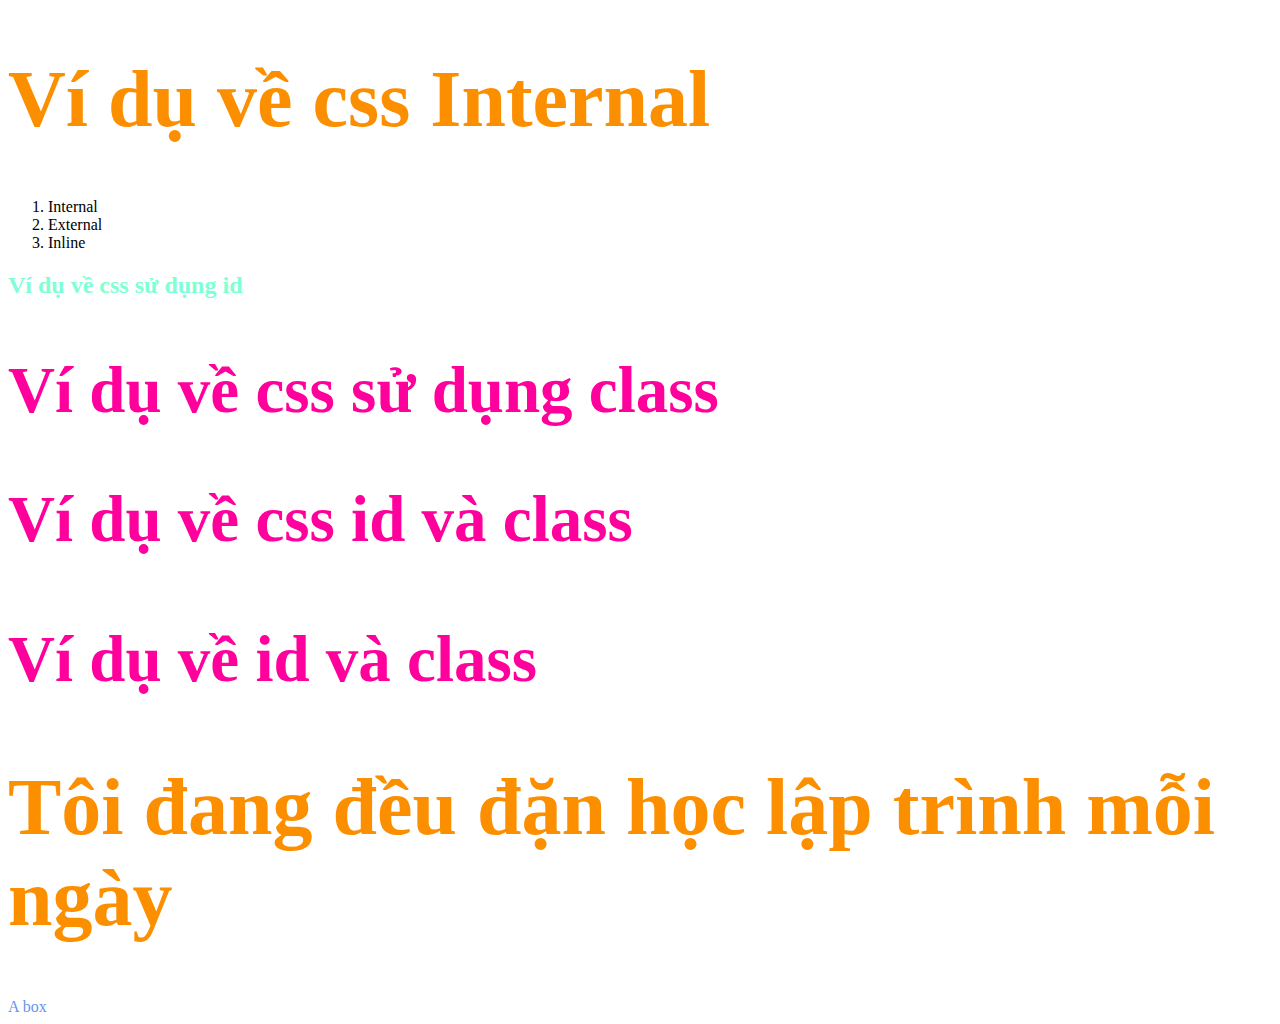
<file: Bai_2/index.html>
<!DOCTYPE html>
<html>
    <head>
        <title>Học tại F8</title>
        <meta charset="utf-8">   
        <link rel="stylesheet" href="main.css">
        <!-- <style>
            h1{
                color:rgb(252, 143, 0);
                font-size: 80px;
            }
        </style>     -->
    </head>
    <body>
        <div>
            <h1>Ví dụ về css Internal</h1>
            <ol>
                <li>Internal</li>
                <li>External</li>
                <li>Inline</li>
            </ol>
        </div>
        <div>   
            <h2 id="first-heading">Ví dụ về css sử dụng id</h2>
            <h2 class="second-heading">Ví dụ về css sử dụng class</h2>
            <h2 class="second-heading">Ví dụ về css id và class </h2>
            <h3 class="second-heading">Ví dụ về id và class</h3>
        </div>
        
        <div id="main">
            <div class="header">
                <div class="nav">
                    <div class="container">
                        <h1 class="heading">Tôi đang đều đặn học lập trình mỗi ngày</h1>   
                        <div class="footer"></div>     
                    </div>
                </div>
            </div>
        </div>
        <div>
            <div class="container">
                <div>
                    <div class="box">A box</div>
                </div>
            </div>
        </div>
    </body>
</html>
</file>
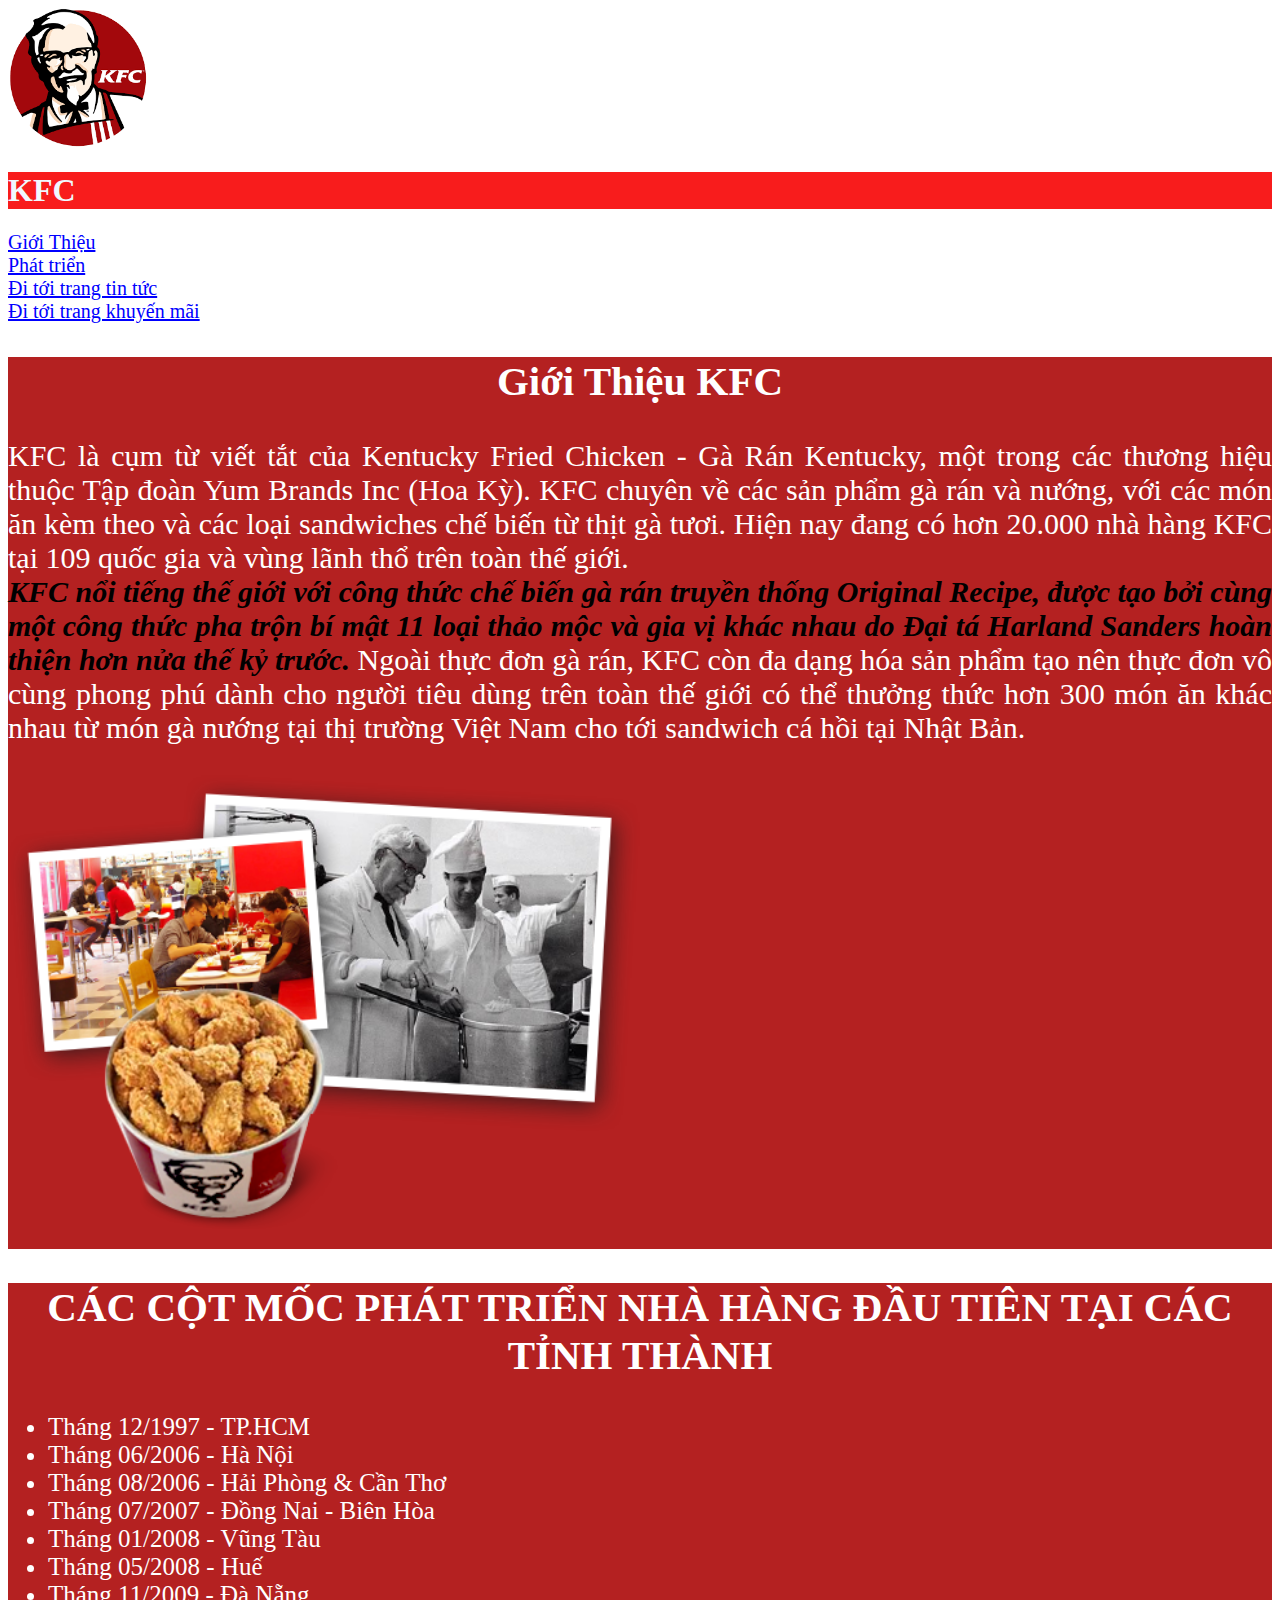
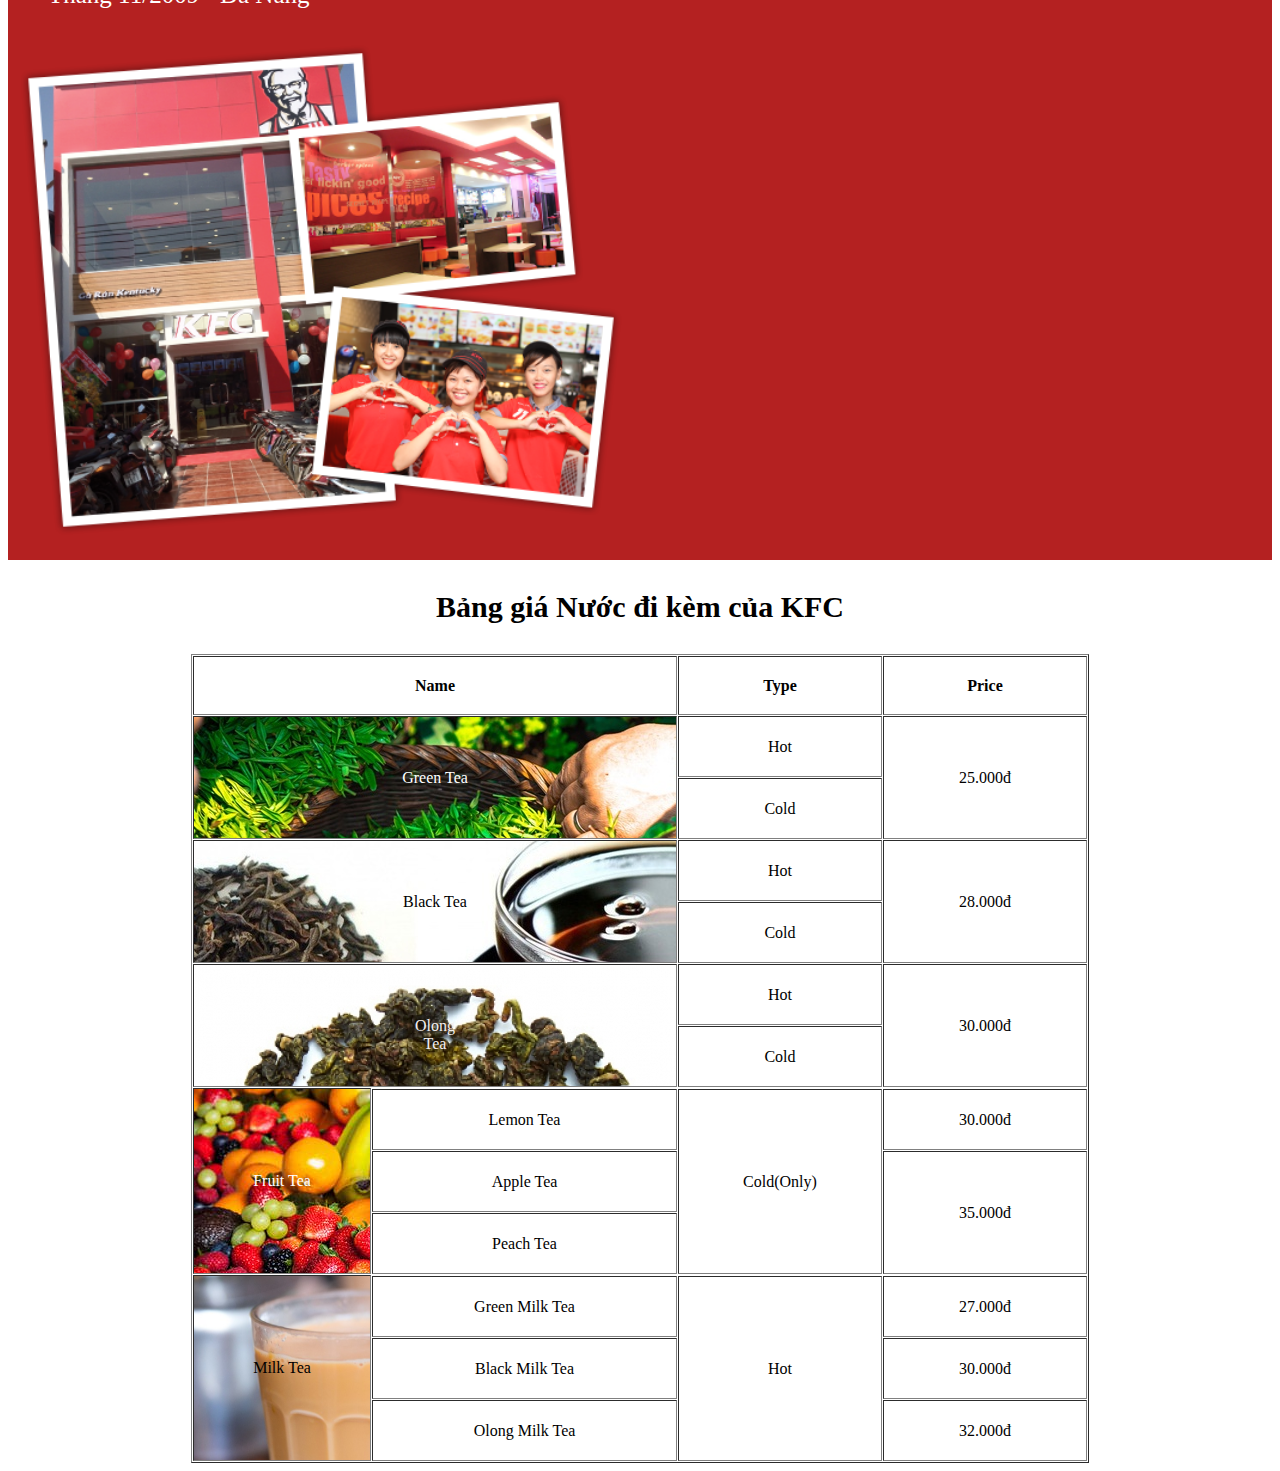
<file: Baitap_Ve_nha/baitap_KFC/index.html>
<!DOCTYPE html>
<html lang="en">

<head>
    <meta charset="UTF-8">
    <meta http-equiv="X-UA-Compatible" content="IE=edge">
    <meta name="viewport" content="width=device-width, initial-scale=1.0">
    <title>Bắt đầu đặt hàng | KFC Việt Nam</title>
    <link rel="stylesheet" href="./main.css">
</head>

<body>
    <img id="idlogo" src="./img/logo.png" alt="logo_KFC">
    <h1 id="tdKFC">KFC</h1>
    <a class="menu1" href="#tdGt">Giới Thiệu</a>
    <br>
    <a class="menu1" href="#tdGioithieu">Phát triển</a>
    <br>
    <a class="menu1" href="./page1/tintuc.html" target="blank">Đi tới trang tin tức</a>
    <br>
    <a class="menu1" href="https://kfcvietnam.com.vn/vi/khuyen-mai.html" target="blank">Đi tới trang khuyến mãi</a>
    <!-- nội dung -->
    <div class="div1">
        <h2 id="tdGt">Giới Thiệu KFC</h2>
        <p>
            KFC là cụm từ viết tắt của Kentucky Fried Chicken - Gà Rán Kentucky,
            một trong các thương hiệu thuộc Tập đoàn Yum Brands Inc (Hoa Kỳ).
            KFC chuyên về các sản phẩm gà rán và nướng, với các món ăn kèm theo
            và các loại sandwiches chế biến từ thịt gà tươi. Hiện nay đang
            có hơn 20.000 nhà hàng KFC tại 109 quốc gia và vùng lãnh thổ trên
            toàn thế giới. <br>
            <b style="color: black;">
                <i>
                    KFC nổi tiếng thế giới với công thức chế biến gà rán truyền thống
                    Original Recipe, được tạo bởi cùng một công thức pha trộn bí mật 11
                    loại thảo mộc và gia vị khác nhau do Đại tá Harland Sanders hoàn thiện
                    hơn nửa thế kỷ trước.
                </i>
            </b>
            Ngoài thực đơn gà rán, KFC còn đa dạng hóa sản phẩm tạo nên thực đơn
            vô cùng phong phú dành cho người tiêu dùng trên toàn thế giới có thể
            thưởng thức hơn 300 món ăn khác nhau từ món gà nướng tại thị trường
            Việt Nam cho tới sandwich cá hồi tại Nhật Bản.
        </p>
        <img id="pic1" src="./img/about-pic-1.png" alt="pic_gioi_thieu">
    </div>
    <!--  -->
    <!--  -->
    <div class="div1">
        <h2 id="tdGioithieu">Các cột mốc phát triển nhà hàng đầu tiên tại các tỉnh thành</h2>
        <!--  -->
        <ul id="ul1">
            <li>Tháng 12/1997 - TP.HCM</li>
            <li>Tháng 06/2006 - Hà Nội</li>
            <li>Tháng 08/2006 - Hải Phòng & Cần Thơ</li>
            <li>Tháng 07/2007 - Đồng Nai - Biên Hòa</li>
            <li>Tháng 01/2008 - Vũng Tàu</li>
            <li>Tháng 05/2008 - Huế</li>
            <li>Tháng 11/2009 - Đà Nẵng</li>
        </ul>
        <!--  -->
        <img id="pic2" src="./img/about-pic-3.png" alt="pic_phat_trien">
    </div>
    <!--  -->
    <!--  -->
    <div>
        <h3 id="tdTable1">Bảng giá Nước đi kèm của KFC</h3>
        <!--  -->
        <table id="tb1" border="1" cellspacing="1">
            <!--  -->
            <thead>
                <tr>
                    <th id="c_col1" colspan="2">Name</th>
                    <th id="c_col2">Type</th>
                    <th id="c_col3">Price</th>
                </tr>
            </thead>
            <!--  -->
            <tbody>
                <tr>
                    <td class="c_row1" rowspan="2" colspan="2" background="./img/greentea.jpg">Green Tea</td>
                    <td class="c_row2">Hot</td>
                    <td class="c_row2" rowspan="2">25.000đ</td>
                </tr>
                <!--  -->
                <tr>
                    <td class="c_row2">Cold</td>
                </tr>
                <!--  -->
                <tr>
                    <td class="c_row2" rowspan="2" colspan="2" background="./img/blacktea.jpg">Black Tea</td>
                    <td class="c_row2">Hot</td>
                    <td class="c_row2" rowspan="2">28.000đ</td>
                </tr>
                <tr>
                    <td class="c_row2">Cold</td>
                </tr>
                <tr>
                    <td class="c_row3" rowspan="2" colspan="2" background="./img/olongtea.jpg"><br>Olong <br> Tea</td>
                    <td class="c_row2">Hot</td>
                    <td class="c_row2" rowspan="2">30.000đ</td>
                </tr>
                <tr>
                    <td class="c_row2">Cold</td>
                </tr>
                <tr>
                    <td class="c_row1" rowspan="4" background="./img/fruit.jpg">Fruit Tea</td>
                </tr>
                <tr>
                    <td class="c_row2">Lemon Tea</td>
                    <td class="c_row2" rowspan="3">Cold(Only)</td>
                    <td class="c_row2">30.000đ</td>
                </tr>
                <tr>
                    <td class="c_row2">Apple Tea</td>
                    <td class="c_row2" rowspan="2">35.000đ</td>
                </tr>
                <tr>
                    <td class="c_row2">Peach Tea</td>
                </tr>
                <tr>
                    <td class="c_row2" rowspan="4" background="./img/milktea.png">Milk Tea</td>
                </tr>
                <tr>
                    <td class="c_row2">Green Milk Tea</td>
                    <td class="c_row2" rowspan="3">Hot</td>
                    <td class="c_row2">27.000đ</td>
                </tr>
                <tr>
                    <td class="c_row2">Black Milk Tea</td>
                    <td class="c_row2">30.000đ</td>
                </tr>
                <tr>
                    <td class="c_row2">Olong Milk Tea</td>
                    <td class="c_row2">32.000đ</td>
                </tr>
            </tbody>
            <!--  -->
        </table>
    </div>

</body>

</html>
</file>
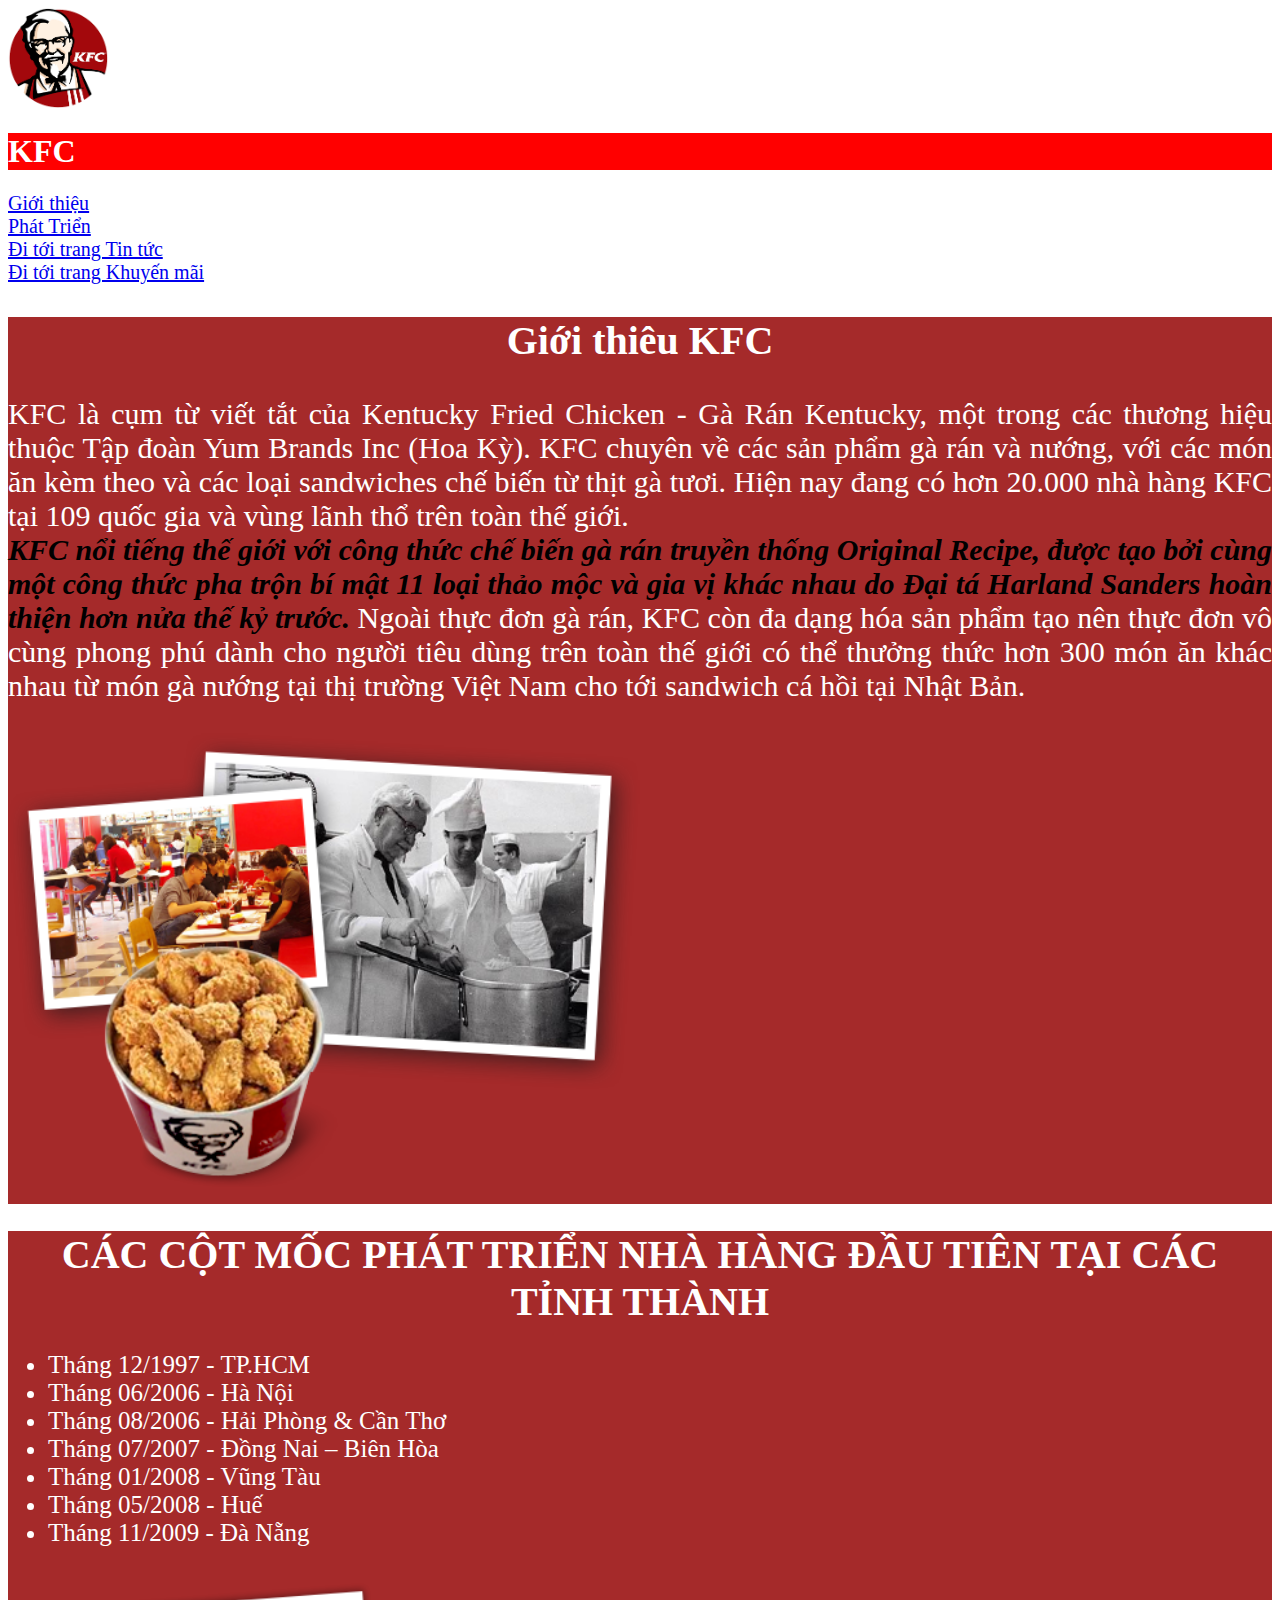
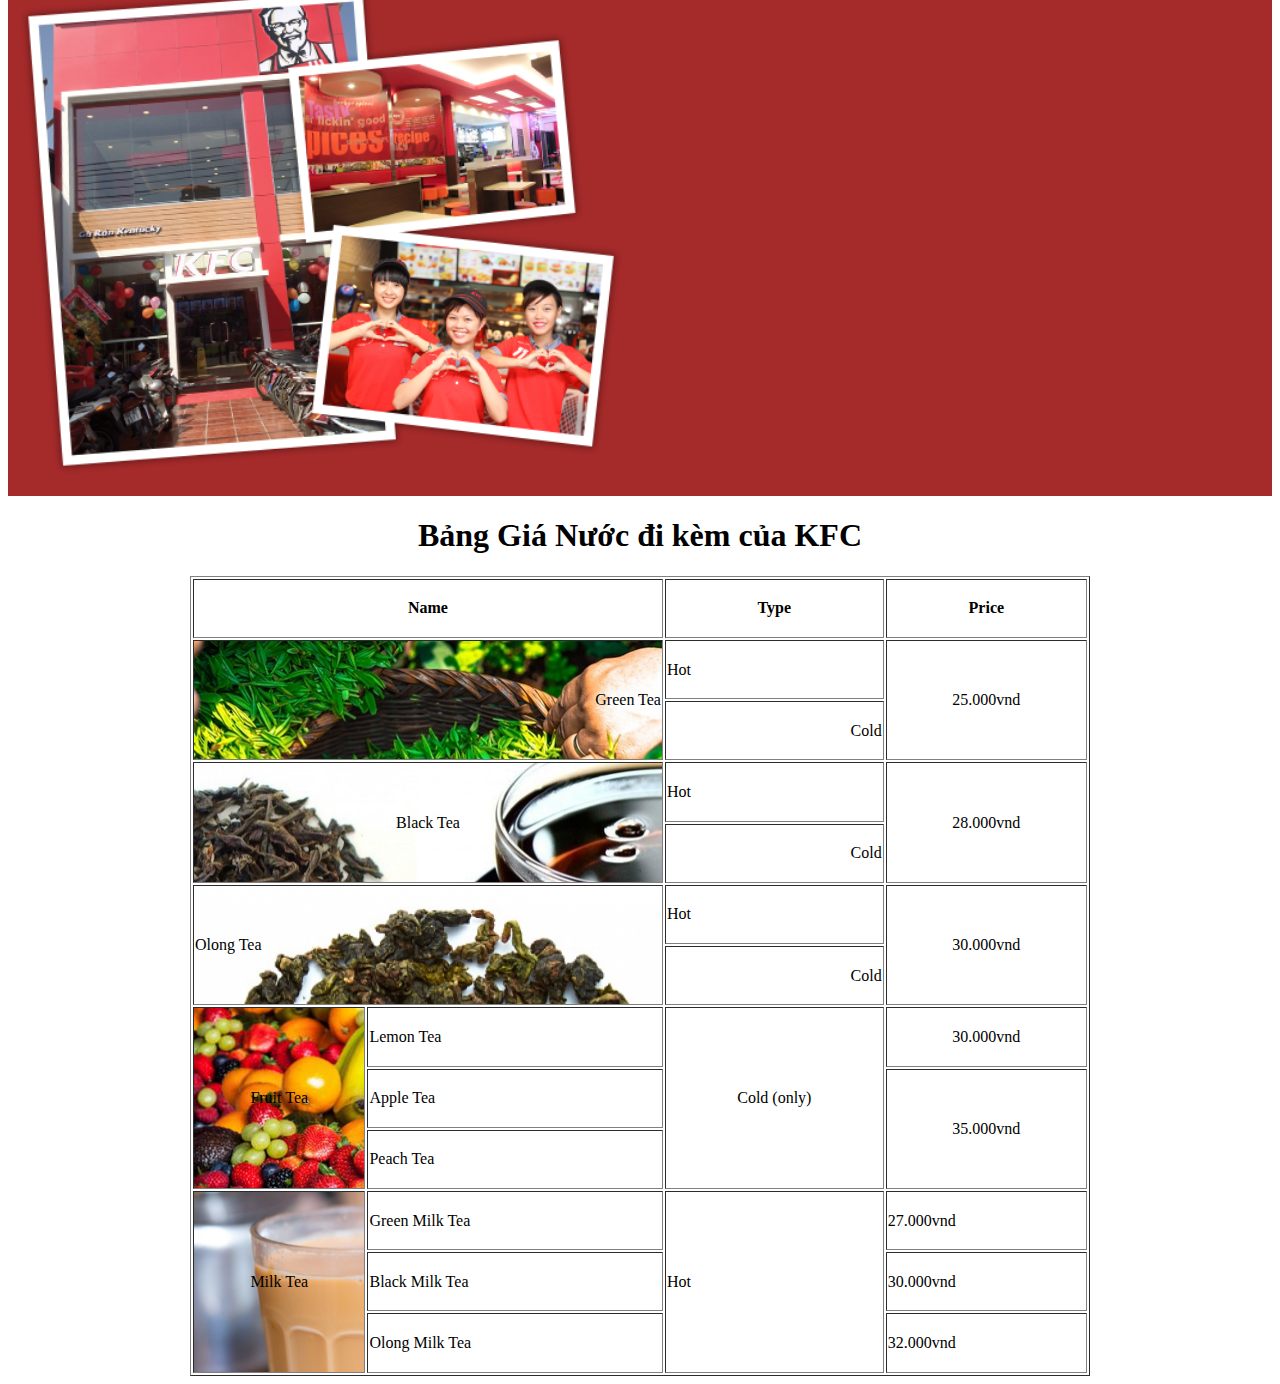
<file: KFC/bai-tap/index.html>
<!DOCTYPE html>
<html>
<head>
	<title>Document</title>
</head>
<body>
	<div>
		<img src="img/logo.png" width="100px" height="100px">
		<h1 style="background-color: red;color: white;text-align: left">KFC</h1>
	</div>
	<div style="font-size:20px;">
		<a href="#intro">Giới thiệu</a><br>
		<a href="#development">Phát Triển</a><br>
		<a href="news/news.html">Đi tới trang Tin tức</a><br>
		<a href="https://kfcvietnam.com.vn/vn/khuyen-mai.html">Đi tới trang Khuyến mãi</a>
	</div>
	<div style="color:white;background-color:brown" id="intro">
		<h2 style="text-align: center;font-size:40px;" >Giới thiêu KFC</h2>
		<p style="font-size:30px;text-align: justify">KFC là cụm từ viết tắt của Kentucky Fried Chicken - Gà Rán Kentucky, một trong các thương hiệu thuộc Tập đoàn Yum Brands Inc (Hoa Kỳ). KFC chuyên về các sản phẩm gà rán và nướng, với các món ăn kèm theo và các loại sandwiches chế biến từ thịt gà tươi. Hiện nay đang có hơn 20.000 nhà hàng KFC tại 109 quốc gia và vùng lãnh thổ trên toàn thế giới.<br>

		<b style="color:black;"><i>KFC nổi tiếng thế giới với công thức chế biến gà rán truyền thống Original Recipe, được tạo bởi cùng một công thức pha trộn bí mật 11 loại thảo mộc và gia vị khác nhau do Đại tá Harland Sanders hoàn thiện hơn nửa thế kỷ trước.</i></b> Ngoài thực đơn gà rán, KFC còn đa dạng hóa sản phẩm tạo nên thực đơn vô cùng phong phú dành cho người tiêu dùng trên toàn thế giới có thể thưởng thức hơn 300 món ăn khác nhau từ món gà nướng tại thị trường Việt Nam cho tới sandwich cá hồi tại Nhật Bản.
		</p>
		<img src="img/about-pic-1.png" width="50%">
	</div>
	<div style="color:white;background-color:brown" id="development">
		<h1 style="text-align: center;font-size:40px;">CÁC CỘT MỐC PHÁT TRIỂN NHÀ HÀNG ĐẦU TIÊN TẠI CÁC TỈNH THÀNH</h1>
		<ul style="font-size:25px;">
			<li>Tháng 12/1997 - TP.HCM</li>
			<li>Tháng 06/2006 - Hà Nội</li>
			<li>Tháng 08/2006 - Hải Phòng & Cần Thơ</li>
			<li>Tháng 07/2007 - Đồng Nai – Biên Hòa</li>
			<li>Tháng 01/2008 - Vũng Tàu</li>
			<li>Tháng 05/2008 - Huế</li>
			<li>Tháng 11/2009 - Đà Nẵng</li>
		</ul>
		<img src="img/about-pic-3.png" width="50%">
	</div>
	<div>
		<h1 style="text-align: center;">Bảng Giá Nước đi kèm của KFC</h1>
			<table border="1" width="900px;" height="800px" align="center">
			<tr>
				<th colspan="2">Name</th>
				<th>Type</th>
				<th>Price</th>
			</tr>
			<tr>
				<td colspan="2" rowspan="2" background="img/greentea.jpg" align="right">Green Tea</td>
				<td>Hot</td>
				<td rowspan="2" align="center">25.000vnd</td>
			</tr>
			<tr>
				<td align="right" >Cold</td>
			</tr>
			<tr>
				<td colspan="2" rowspan="2" background="img/blacktea.jpg" align="center">Black Tea</td>
				<td>Hot</td>
				<td rowspan="2" align="center">28.000vnd</td>
			</tr>
			<tr>
				<td align="right">Cold</td>
			</tr>
			<tr>
				<td colspan="2" rowspan="2" background="img/olongtea.jpg">Olong Tea</td>
				<td>Hot</td>
				<td rowspan="2" align="center">30.000vnd</td>
			</tr>
			<tr>
				<td align="right">Cold</td>
			</tr>
			<tr>
				<td rowspan="3" background="img/fruit.jpg" align="center">Fruit Tea</td>
				<td>Lemon Tea</td>
				<td rowspan="3" align="center">Cold (only)</td>
				<td align="center">30.000vnd</td>
			</tr>
			<tr>
				<td>Apple Tea</td>
				<td rowspan="2" align="center">35.000vnd</td>
			</tr>
			<tr>
				<td>Peach Tea</td>
			</tr>
			<tr>
				<td rowspan="3" background="img/milktea.png" align="center">Milk Tea</td>
				<td>Green Milk Tea</td>
				<td rowspan="3">Hot</td>
				<td>27.000vnd</td>
			</tr>
			<tr>
				<td>Black Milk Tea</td>
				<td>30.000vnd</td>
			</tr>
			<tr>
				<td>Olong Milk Tea</td>
				<td>32.000vnd</td>
			</tr>
			
		</table>
	</div>
</body>
</html>
</file>
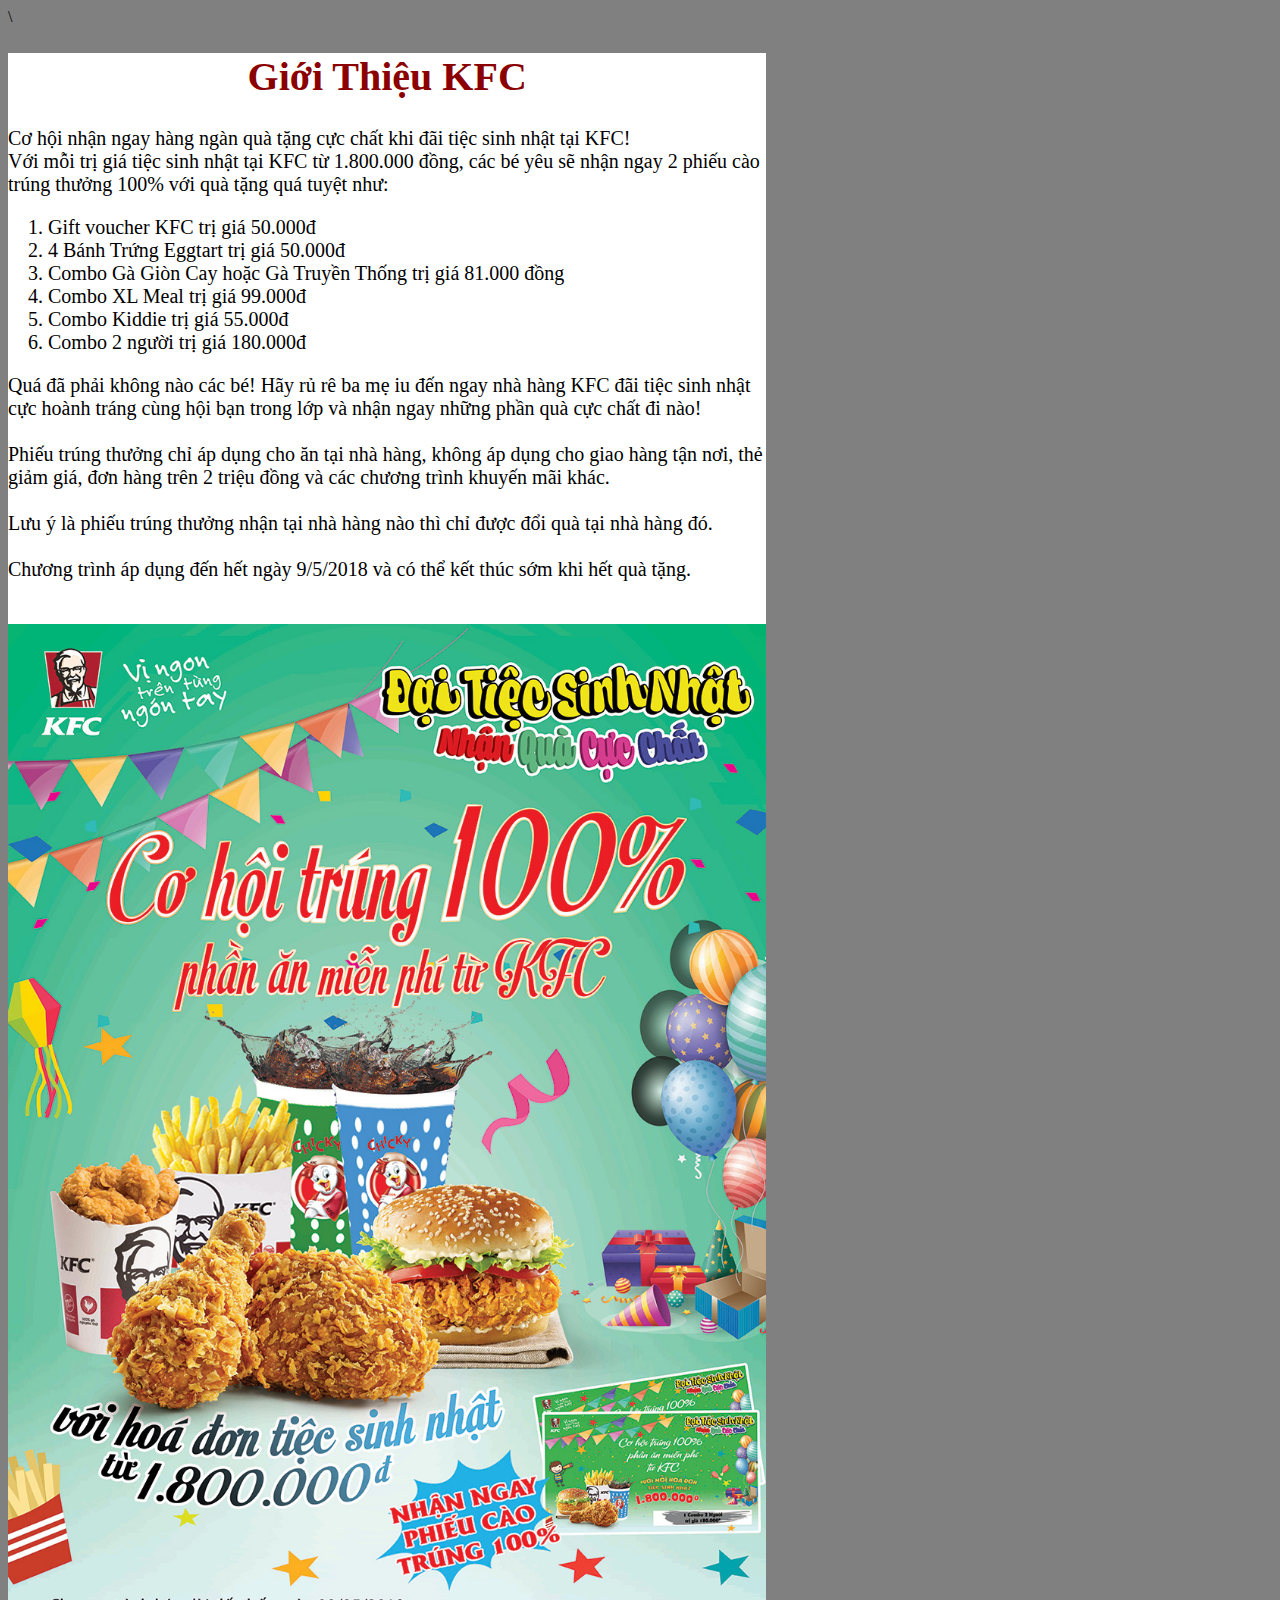
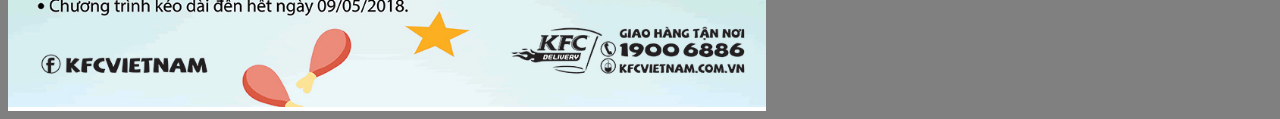
<file: Baitap_Ve_nha/baitap_KFC/page1/tintuc.html>
<!DOCTYPE html>
<html lang="en">

<head>
    <meta charset="UTF-8">
    <meta http-equiv="X-UA-Compatible" content="IE=edge">
    <meta name="viewport" content="width=device-width, initial-scale=1.0">
    <title>Tin tức KFC</title>\
    <link rel="stylesheet" href="./../main.css">
</head>

<body style="background-color: gray;">
    <div style="background-color: white; width:60%;">
        <h1 id="ttuc_gt">Giới Thiệu KFC</h1>
        <p class="ttuc_p">
            Cơ hội nhận ngay hàng ngàn quà tặng
            cực chất khi đãi tiệc sinh nhật tại KFC!<br>
            Với mỗi trị giá tiệc sinh nhật tại KFC
            từ 1.800.000 đồng, các bé yêu sẽ nhận ngay
            2 phiếu cào trúng thưởng 100% với quà tặng
            quá tuyệt như:
        <ol>
            <li class="ttuc_li">Gift voucher KFC trị giá 50.000đ</li>
            <li class="ttuc_li">4 Bánh Trứng Eggtart trị giá 50.000đ</li>
            <li class="ttuc_li">Combo Gà Giòn Cay hoặc Gà Truyền Thống trị giá 81.000 đồng</li>
            <li class="ttuc_li">Combo XL Meal trị giá 99.000đ</li>
            <li class="ttuc_li">Combo Kiddie trị giá 55.000đ</li>
            <li class="ttuc_li">Combo 2 người trị giá 180.000đ</li>
        </ol>
        </p>
        <p class="ttuc_p">
            Quá đã phải không nào các bé! Hãy rủ rê ba mẹ
            iu đến ngay nhà hàng KFC đãi tiệc sinh nhật cực
            hoành tráng cùng hội bạn trong lớp và nhận ngay
            những phần quà cực chất đi nào! <br><br>
            Phiếu trúng thưởng chỉ áp dụng cho ăn tại
            nhà hàng, không áp dụng cho giao hàng tận nơi,
            thẻ giảm giá, đơn hàng trên 2 triệu đồng và các
            chương trình khuyến mãi khác. <br><br>
            Lưu ý là phiếu trúng thưởng nhận tại nhà
            hàng nào thì chỉ được đổi quà tại nhà hàng đó. <br><br>
            Chương trình áp dụng đến hết ngày 9/5/2018 và
            có thể kết thúc sớm khi hết quà tặng. <br><br>
        </p>
        <img id="ttuc_anh" src="./../img/poster.jpg" alt="">
    </div>
</body>

</html>
</file>
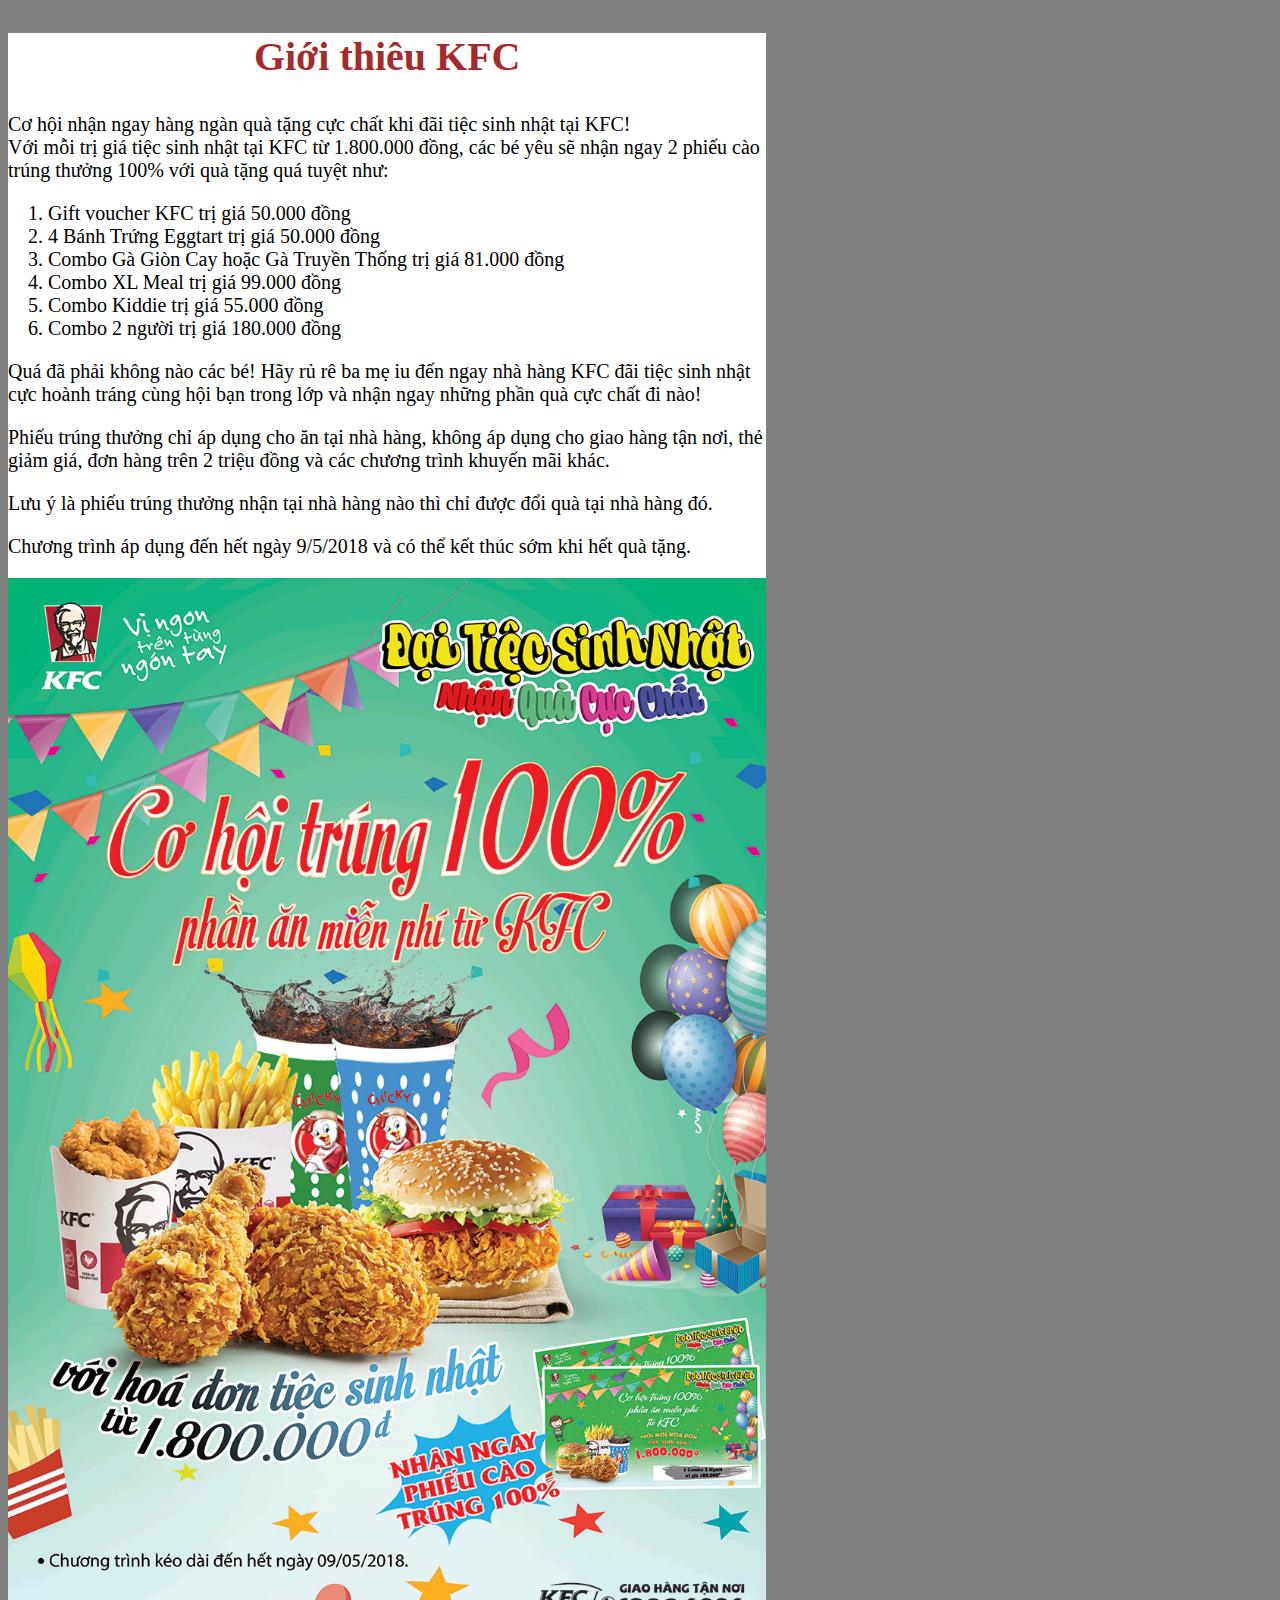
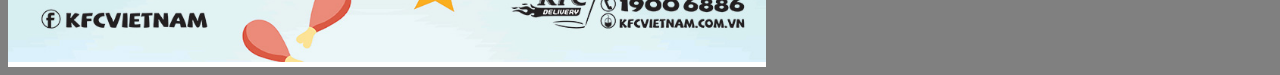
<file: KFC/bai-tap/news/news.html>
<!DOCTYPE html>
<html lang="en">
<head>
	<meta charset="UTF-8">
	<title>Document</title>
</head>
<body style="background-color:grey">
	<div style="background-color:white;font-size:20px; width:60%">
		<h2 style="text-align: center;font-size:40px;color:brown">Giới thiêu KFC</h2>
		<p>
			Cơ hội nhận ngay hàng ngàn quà tặng cực chất khi đãi tiệc sinh nhật tại KFC!<br>
			Với mỗi trị giá tiệc sinh nhật tại KFC từ 1.800.000 đồng, các bé yêu sẽ nhận ngay 2 phiếu cào trúng thưởng 100% với quà tặng quá tuyệt như:
		</p>
		<ol>
			<li>Gift voucher KFC trị giá 50.000 đồng</li>
			<li>4 Bánh Trứng Eggtart trị giá 50.000 đồng</li>
			<li>Combo Gà Giòn Cay hoặc Gà Truyền Thống trị giá 81.000 đồng</li>
			<li>Combo XL Meal trị giá 99.000 đồng</li>
			<li>Combo Kiddie trị giá 55.000 đồng</li>
			<li>Combo 2 người trị giá 180.000 đồng</li>
		</ol>
		<p>
			Quá đã phải không nào các bé! Hãy rủ rê ba mẹ iu đến ngay nhà hàng KFC đãi tiệc sinh nhật cực hoành tráng cùng hội bạn trong lớp và nhận ngay những phần quà cực chất đi nào!
		</p>
		<p>
			Phiếu trúng thưởng chỉ áp dụng cho ăn tại nhà hàng, không áp dụng cho giao hàng tận nơi, thẻ giảm giá, đơn hàng trên 2 triệu đồng và các chương trình khuyến mãi khác.
		</p>
			Lưu ý là phiếu trúng thưởng nhận tại nhà hàng nào thì chỉ được đổi quà tại nhà hàng đó.
		<p>	
			Chương trình áp dụng đến hết ngày 9/5/2018 và có thể kết thúc sớm khi hết quà tặng.
		</p>
		<img src="../img/poster.jpg" width="100%">
	</div>
</body>
</html>
</file>
<file: Bai_2/main.css>
/* ví dụ css External */
h1 {
  color: rgb(252, 143, 0);
  font-size: 80px;
}
/* ví dụ về id và class */
/* ví dụ id  sử dụng dấu "#"*/
#first-heading {
  color: aquamarine;
}
/* ví dụ về class sử dụng dấu "."*/
.second-heading {
  color: rgb(255, 0, 157);
  font-size: 65px;
}
/* .box {
  color: red; đúng bt 13 F8
} */
/* div > .box {
  color: blue; đúng bt 13 f8
} */
/* .container > .box {
  color: yellow; sai bt13 f8
} */
.container div div {
   color: cornflowerblue; /*đúng bt13 f8 */
}
</file>
<file: Baitap_Ve_nha/baitap_KFC/main.css>
/* css id */
#tdKFC{
    background-color: rgb(248, 28, 28);
    color: aliceblue;
}
#tdGt{
    font-size: 41px;
    color: white;
    /* background-color: rgb(180, 33, 33); */
    text-align: center;
    /* text-transform: uppercase; */
}
#ul1{
    font-size: 25px;
}
#tdTable1{
    text-align: center;
    font-size: 30px;
}
#tdGioithieu{
    font-size: 41px;
    color: white;
    /* background-color: rgb(180, 33, 33); */
    text-align: center;
    text-transform: uppercase;
}
#ttuc_gt{
    color: darkred;
    font-size: 40px;
    text-align: center;
}
#ttuc_anh{
    width: 100%;
    
}

/* css id-END */
/* <==={}========================================> */
/* <======================================={}====> */
/* css class */
.menu1{
    color: blue;
    font-size: 20px;
}
.div1 {
    background-color: rgb(180, 33, 33);
    font-size: 30px;
    text-align: justify;
    color: white;
}
.ttuc_p{
    font-size: 20px;
}
.ttuc_li{
    font-size: 20px;
}
/* css class END */
/* <==={}========================================> */
/* <======================================={}====> */
/* css picture */
#pic1{
    width: 50%;
}
#pic2{
    width: 50%;
}
#idlogo{
    width: 11%;
}
/* css picture END */
/* <==={}========================================> */
/* <======================================={}====> */
/* css table */
#tb1{
    margin-inline-end:auto;
    margin-inline-start:auto;
}
#c_col1{
    width: 480px;
    height: 55px; 
}
#c_col2{
    width: 200px;
}
#c_col3{
    width: 200px;
}
.c_row1{
    height: 57px;
    color: white;
    text-align: center;
}
.c_row2{
    height: 57px;
    /* color: aliceblue; */
    text-align: center;
}
.c_row3{
    height: 57px;
    color: rgb(243, 239, 239);
    text-align: center;
}
</file>
